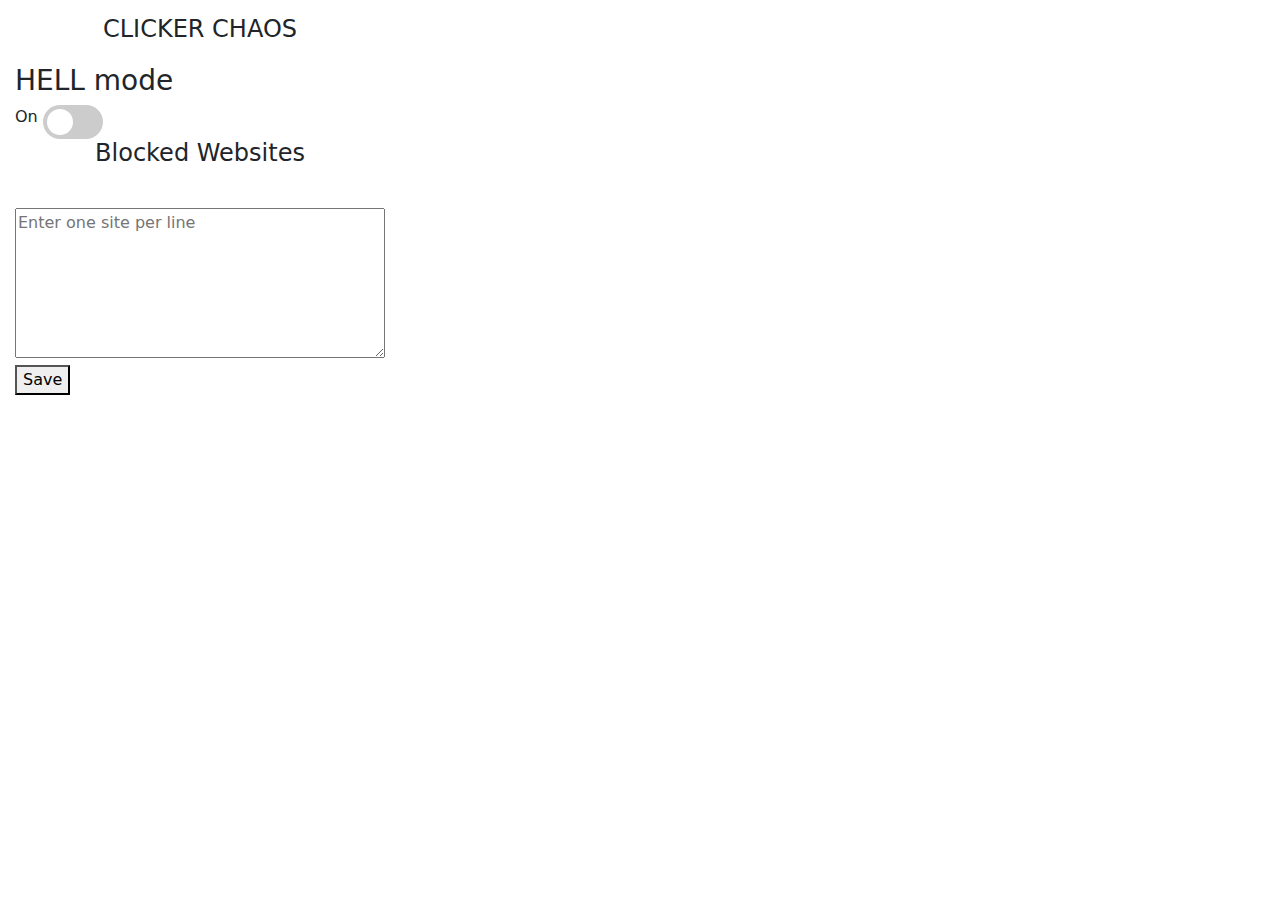
<file: index.html>
<!DOCTYPE html>
<html lang="en">
<head>
  <meta charset="UTF-8">
  <meta name="viewport" content="width=device-width, initial-scale=1.0">
  <title>Website Blocker Options</title>
  <link href="https://cdn.jsdelivr.net/npm/bootstrap@5.1.3/dist/css/bootstrap.min.css" rel="stylesheet">
  <style>
    /* Set the size of the popup */
    body {
      width: 400px;  /* Set width for the popup */
      height: 600px;  /* Set height for the popup */
      overflow: auto;  /* Ensure content is scrollable if it exceeds the size */
      padding: 15px;
    }

    h1 {
      font-size: 24px;
      text-align: center;
      margin-bottom: 20px;
    }

    /* iOS-style toggle switch */
    .ios-switch {
      position: relative;
      display: inline-block;
      width: 60px;
      height: 34px;
    }

    .ios-switch input {
      opacity: 0;
      width: 0;
      height: 0;
    }

    .ios-switch .slider {
      position: absolute;
      cursor: pointer;
      top: 0;
      left: 0;
      right: 0;
      bottom: 0;
      background-color: #ccc;
      transition: 0.4s;
      border-radius: 34px;
    }

    .ios-switch .slider:before {
      content: "";
      position: absolute;
      height: 26px;
      width: 26px;
      border-radius: 50%;
      left: 4px;
      bottom: 4px;
      background-color: white;
      transition: 0.4s;
    }

    input:checked + .slider {
      background-color: #4CAF50;
    }

    input:checked + .slider:before {
      transform: translateX(26px);
    }

    /* Style for buttons */
    .btn-container {
      display: flex;
      justify-content: space-between;
      gap: 10px;
    }

    .btn-container button {
      flex: 1;
      padding: 8px;
    }

    /* Adjust textarea size */
    textarea {
      width: 100%;
      height: 150px;
      margin-top: 20px;
    }

    
  </style>
</head>
<body>

  <h1>CLICKER CHAOS</h1>

  <div>
    <h3>HELL mode</h3>
    <label for="extensionToggle">On</label>
    <label class="ios-switch">
      <input type="checkbox" id="extensionToggle">
      <span class="slider"></span>
    </label>
  </div>

  <!-- Save and Clear Buttons -->
  <h1>Blocked Websites</h1>
  <textarea id="sites" placeholder="Enter one site per line"></textarea>
  <button id="save">Save</button>
  <script src="options.js"></script>

  <!-- Link to the popup.js file -->
  <script src="popup.js"></script>

</body>
</html>
</file>
